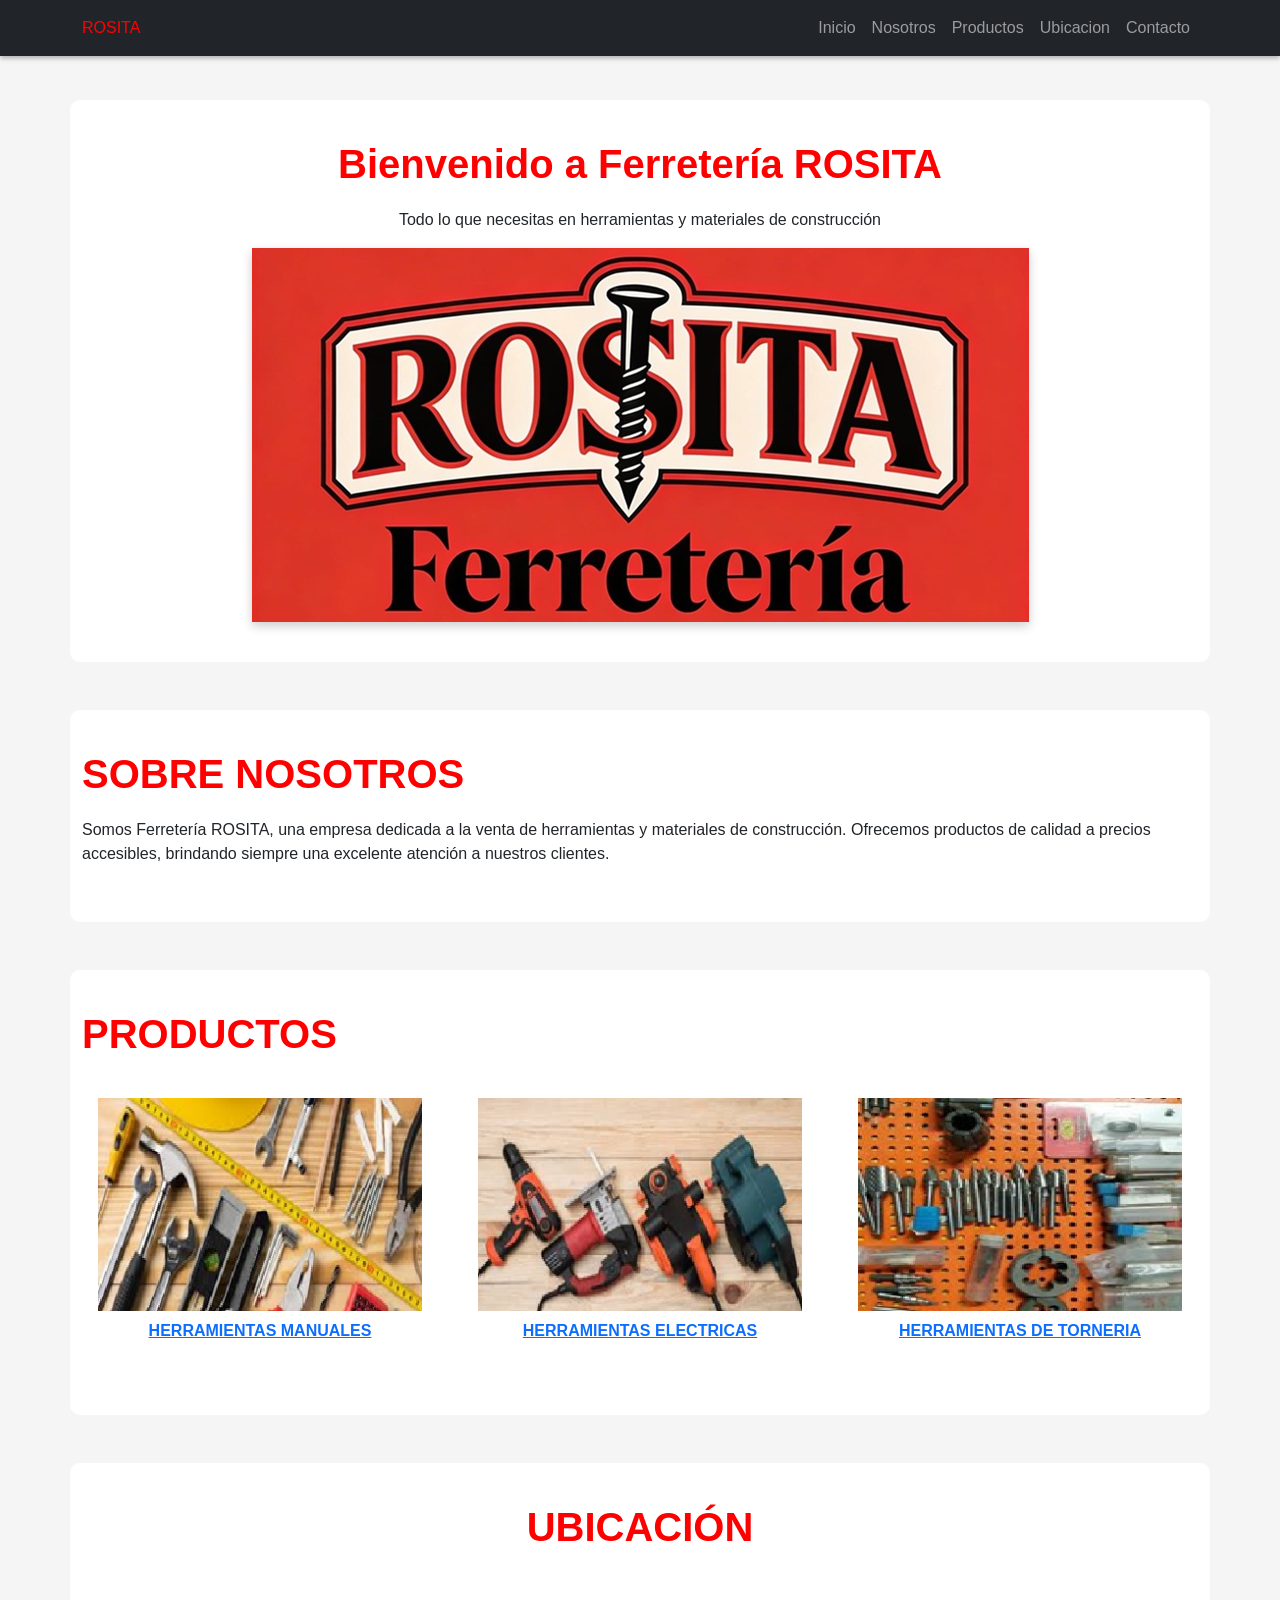
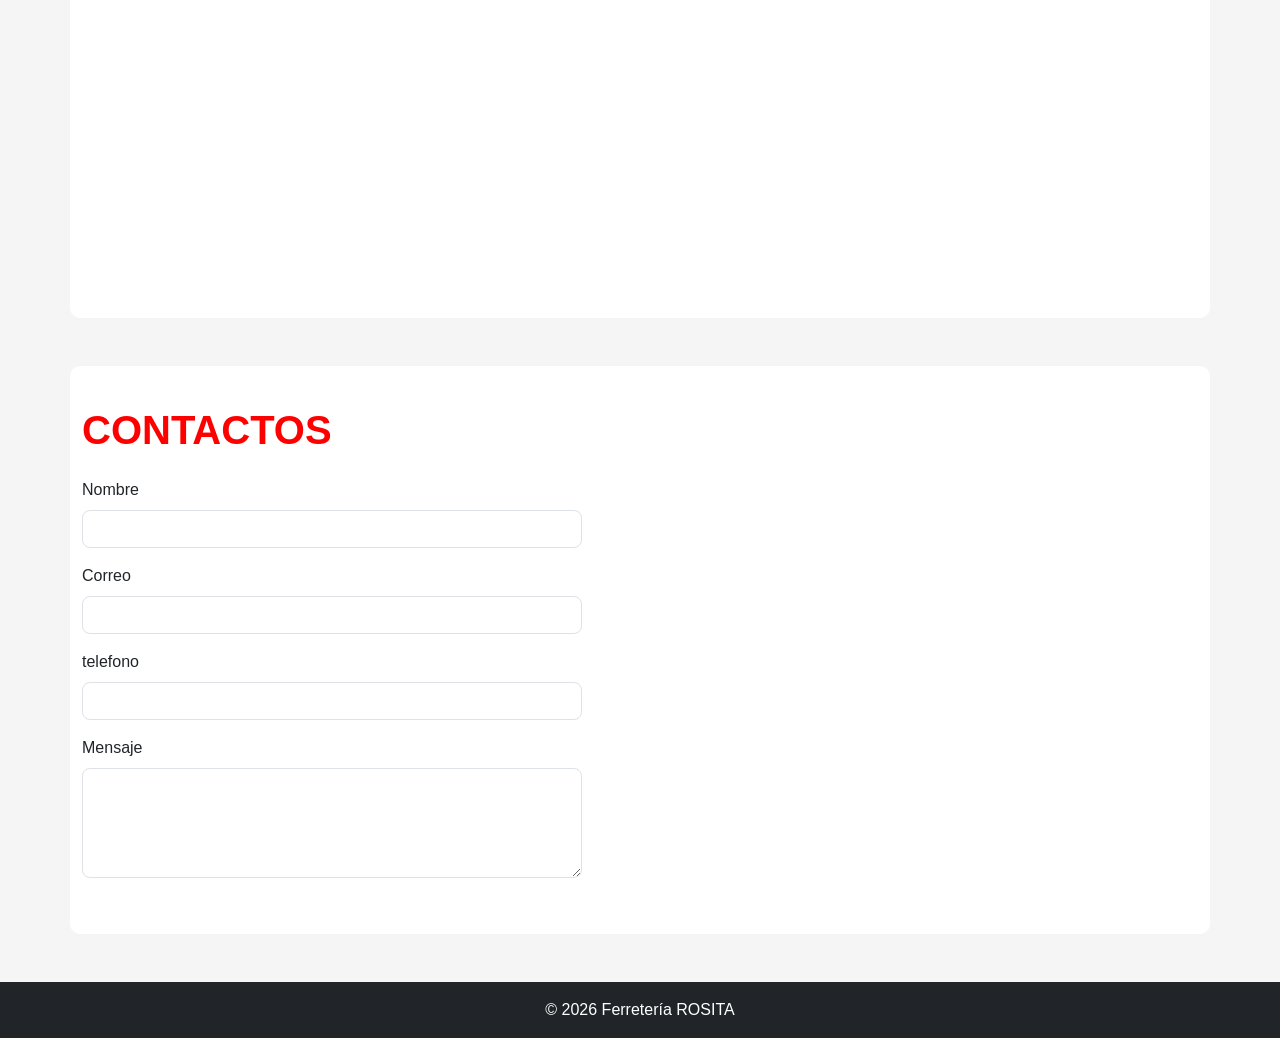
<file: index.html>
<!DOCTYPE html>
<html lang="es">
<head>
  <meta charset="UTF-8">
  <title>Ferretería ROSITA</title>

  <!-- Bootstrap -->
  <link href="https://cdn.jsdelivr.net/npm/bootstrap@5.3.0/dist/css/bootstrap.min.css" rel="stylesheet">

  <!-- Tu CSS -->
  <link rel="stylesheet" href="css/estilos.css">
</head>
<body>

<!-- NAVBAR -->
<nav class="navbar navbar-expand-lg navbar-dark bg-dark fixed-top">
  <div class="container">
    <a style="color: red; font-family: Impact, Haettenschweiler, 'Arial Narrow Bold', sans-serif;">ROSITA</a>

    <button class="navbar-toggler" data-bs-toggle="collapse" data-bs-target="#menu">
      <span class="navbar-toggler-icon"></span>
    </button>

    <div class="collapse navbar-collapse" id="menu">
      <ul class="navbar-nav ms-auto">
        <li class="nav-item"><a class="nav-link" href="#inicio">Inicio</a></li>
        <li class="nav-item"><a class="nav-link" href="#nosotros">Nosotros</a></li>
        <li class="nav-item"><a class="nav-link" href="#productos">Productos</a></li>
         <li class="nav-item"><a class="nav-link" href="#ubicacion">Ubicacion</a></li>
        <li class="nav-item"><a class="nav-link" href="#contacto">Contacto</a></li>
      </ul>
    </div>
  </div>
</nav>

<!-- INICIO -->
<section id="inicio" class="container text-center" style="margin-top:100px;">
  <h1 style="color: red; font-family: Impact, Haettenschweiler, 'Arial Narrow Bold', sans-serif;">
  Bienvenido a Ferretería ROSITA
</h1>
  <p>Todo lo que necesitas en herramientas y materiales de construcción</p>
  <img src="img/rosita.jpg" alt="">
</section>

<!-- NOSOTROS -->
<section id="nosotros" class="container mt-5">
  <h1 style="color: red; font-family: Impact, Haettenschweiler, 'Arial Narrow Bold', sans-serif;">SOBRE NOSOTROS</h1>
  <p>
   <p>
Somos Ferretería ROSITA, una empresa dedicada a la venta de herramientas y materiales de construcción.
Ofrecemos productos de calidad a precios accesibles, brindando siempre una excelente atención a nuestros clientes.
</p>
  </p>
</section>

<!-- PRODUCTOS -->
<section id="productos" class="container mt-5">
  <h1 style="color: red; font-family: Impact, Haettenschweiler, 'Arial Narrow Bold', sans-serif;">PRODUCTOS</h1>

  <div class="row mt-4">
    
          <div class="col-md-4">
      <div class="card p-3 text-center">
        <img src="img/herramientas manu.jpg" class="img-fluid">
        <nav><a href="manuales.html"><h5 ></h5>HERRAMIENTAS MANUALES</h5></a></nav>
        
      </div>
    
    </div>
    <div class="col-md-4"> <div class="card p-3 text-center">
        <img src="img/herramientas ELEC.jpg" class="img-fluid">
         <nav><a href="electricas.html"><h5 ></h5>HERRAMIENTAS ELECTRICAS</h5></a></nav>
        
      </div></div>
    <div class="col-md-4"><div class="card p-3 mb-3">
        <img src="img/herramientas TOR.jpg" class="img-fluid">
 <nav><a href="torneria.html"><h5 ></h5>HERRAMIENTAS DE TORNERIA</h5></a></nav>
    </div></div>
    
   
  </div>
</section>
<!-- UBICACION -->
<section id="ubicacion" class="container mt-5">
  <h1 style="color: red; font-family: Impact, Haettenschweiler, 'Arial Narrow Bold', sans-serif;" class="text-center">
    UBICACIÓN
  </h1>

  <div class="mt-3">
    <iframe 
      src="https://maps.google.com/maps?q=Oruro,Bolivia&t=&z=13&ie=UTF8&iwloc=&output=embed"
      width="100%" 
      height="300" 
      style="border:0; border-radius:10px;" 
      allowfullscreen="" 
      loading="lazy">
    </iframe>
  </div>
</section>

<!-- CONTACTO -->
<section id="contacto" class="container mt-5">
  <h1 style="color: red; font-family: Impact, Haettenschweiler, 'Arial Narrow Bold', sans-serif;">CONTACTOS</h1>

  <form class="mt-4">
    <div class="mb-3">
      <label class="form-label">Nombre</label>
      <input type="text" class="form-control">
    </div>

    <div class="mb-3">
      <label class="form-label">Correo</label>
      <input type="email" class="form-control">
    </div>
     <div class="mb-3">
      <label class="form-label">telefono</label>
      <input type="email" class="form-control">
    </div>

    <div class="mb-3">
      <label class="form-label">Mensaje</label>
      <textarea class="form-control" rows="4"></textarea>
    </div>

   
</section>

<!-- FOOTER -->
<footer class="bg-dark text-white text-center p-3 mt-5">
  © 2026 Ferretería ROSITA
</footer>

<!-- JS Bootstrap -->
<script src="https://cdn.jsdelivr.net/npm/bootstrap@5.3.0/dist/js/bootstrap.bundle.min.js"></script>

</body>
</html>
</file>
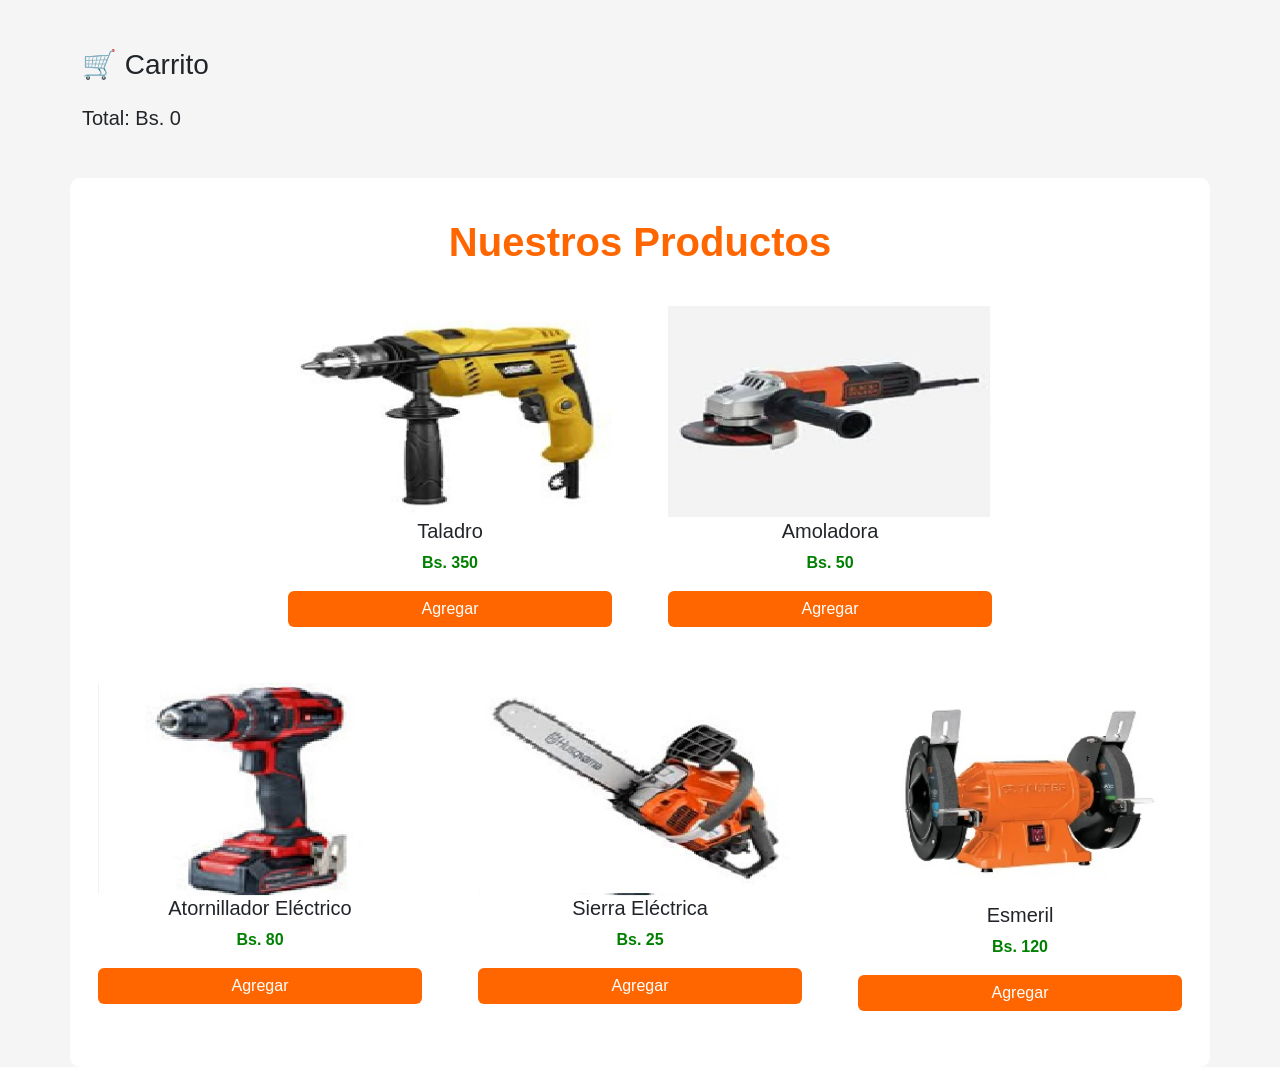
<file: electricas.html>
<!DOCTYPE html>
<html lang="es">
<head>
  <meta charset="UTF-8">
  <meta name="viewport" content="width=device-width, initial-scale=1.0">
  <title>Productos</title>

  <!-- Bootstrap -->
  <link href="https://cdn.jsdelivr.net/npm/bootstrap@5.3.0/dist/css/bootstrap.min.css" rel="stylesheet">
  <link rel="stylesheet" href="css/estilos.css">
</head>

<body>

<!-- 🛒 CARRITO -->
<div class="container mt-5">
  <h3>🛒 Carrito</h3>
  <ul id="carrito" class="list-group mb-3"></ul>
  <h5>Total: Bs. <span id="total">0</span></h5>
</div>

<section id="productos" class="container mt-5">
  <h1 class="text-center">Nuestros Productos</h1>

  <!-- 🔵 FILA 1 -->
  <div class="row mt-4 justify-content-center">

    <div class="col-md-4">
      <div class="card p-3 text-center">
        <img src="img/TALADRO.jpg" class="img-fluid">
        <h5>Taladro</h5>
        <p style="color: green; font-weight: bold;">Bs. 350</p>
        <button class="btn btn-primary" onclick="agregarCarrito('Taladro', 350)">Agregar</button>
      </div>
    </div>

    <div class="col-md-4">
      <div class="card p-3 text-center">
        <img src="img/amola.jpg" class="img-fluid">
        <h5>Amoladora</h5>
        <p style="color: green; font-weight: bold;">Bs. 50</p>
        <button class="btn btn-primary" onclick="agregarCarrito('Amoladora', 50)">Agregar</button>
      </div>
    </div>

  </div>

  <!-- 🔵 FILA 2 -->
  <div class="row mt-4 justify-content-center">

    <div class="col-md-4">
      <div class="card p-3 text-center">
        <img src="img/ator.jpg" class="img-fluid">
        <h5>Atornillador Eléctrico</h5>
        <p style="color: green; font-weight: bold;">Bs. 80</p>
        <button class="btn btn-primary" onclick="agregarCarrito('Atornillador', 80)">Agregar</button>
      </div>
    </div>

    <div class="col-md-4">
      <div class="card p-3 text-center">
        <img src="img/cierra.jpg" class="img-fluid">
        <h5>Sierra Eléctrica</h5>
        <p style="color: green; font-weight: bold;">Bs. 25</p>
        <button class="btn btn-primary" onclick="agregarCarrito('Sierra', 25)">Agregar</button>
      </div>
    </div>

    <div class="col-md-4">
      <div class="card p-3 text-center">
        <img src="img/esmeril.jpg" class="img-fluid">
        <h5>Esmeril</h5>
        <p style="color: green; font-weight: bold;">Bs. 120</p>
        <button class="btn btn-primary" onclick="agregarCarrito('Esmeril', 120)">Agregar</button>
      </div>
    </div>

  </div>

</section>

<!-- 🧠 SCRIPT -->
<script>
let total = 0;

function agregarCarrito(nombre, precio) {
  const lista = document.getElementById("carrito");

  const item = document.createElement("li");
  item.className = "list-group-item d-flex justify-content-between";

  item.innerHTML = `
    ${nombre} - Bs. ${precio}
    <button class="btn btn-danger btn-sm" onclick="eliminar(this, ${precio})">X</button>
  `;

  lista.appendChild(item);

  total += precio;
  document.getElementById("total").textContent = total;
}

function eliminar(boton, precio) {
  boton.parentElement.remove();
  total -= precio;
  document.getElementById("total").textContent = total;
}
</script>

</body>
</html>
</file>
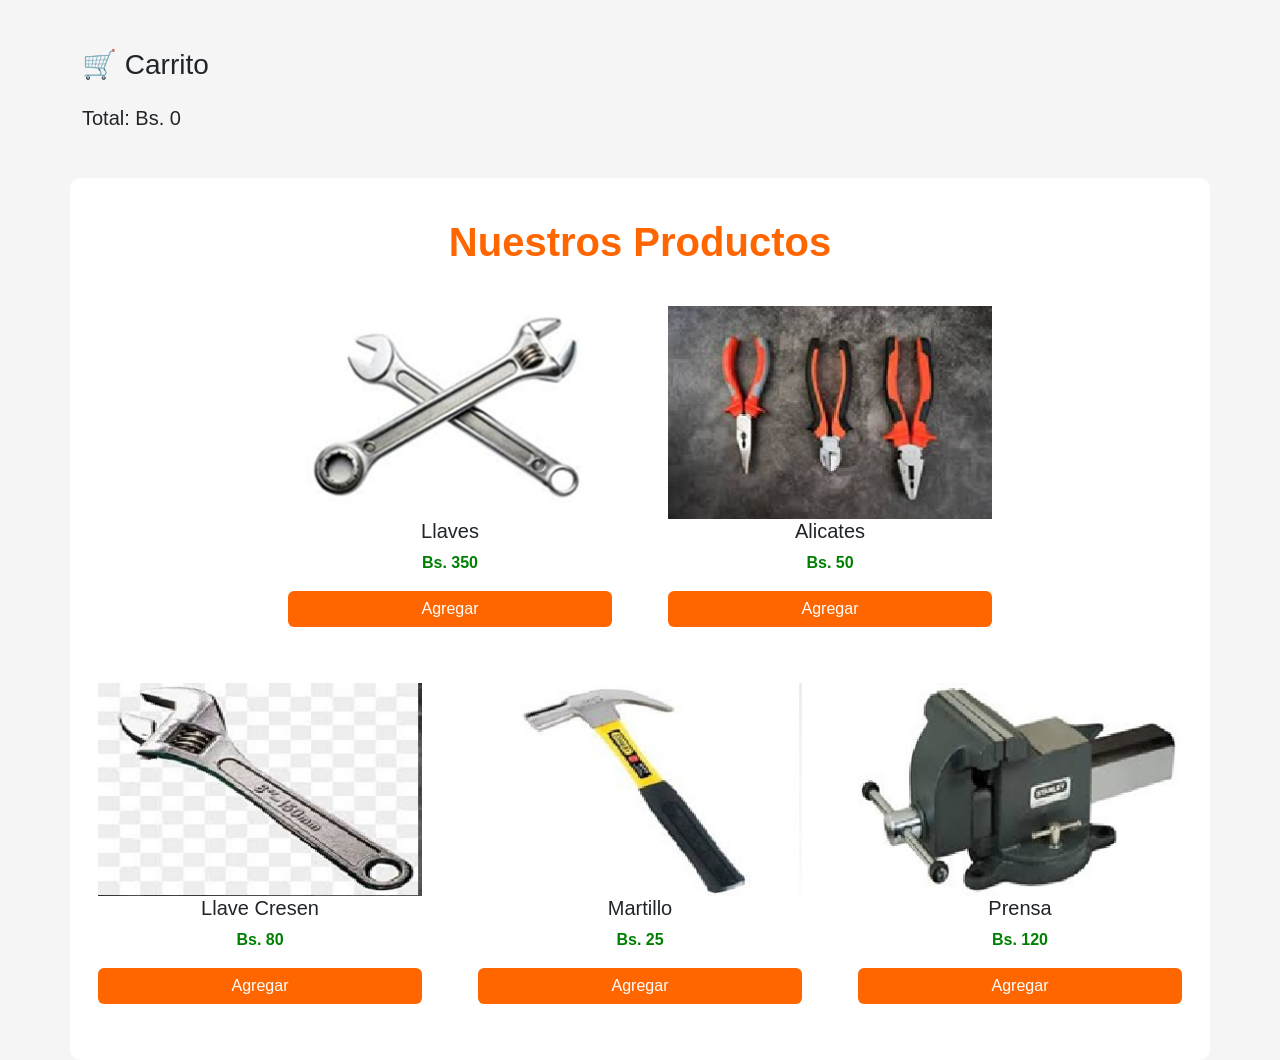
<file: manuales.html>
<!DOCTYPE html>
<html lang="es">
<head>
  <meta charset="UTF-8">
  <meta name="viewport" content="width=device-width, initial-scale=1.0">
  <title>Productos</title>

  <!-- Bootstrap -->
  <link href="https://cdn.jsdelivr.net/npm/bootstrap@5.3.0/dist/css/bootstrap.min.css" rel="stylesheet">
  <link rel="stylesheet" href="css/estilos.css">
</head>

<body>

<div class="container mt-5">

  <!-- 🛒 CARRITO -->
  <h3>🛒 Carrito</h3>
  <ul id="carrito" class="list-group mb-3"></ul>
  <h5>Total: Bs. <span id="total">0</span></h5>

</div>

<section id="productos" class="container mt-5">
  <h1 class="text-center">Nuestros Productos</h1>

  <!-- 🔵 FILA 1 -->
  <div class="row mt-4 justify-content-center">

    <div class="col-md-4">
      <div class="card p-3 text-center">
        <img src="img/llaves.jpg" class="img-fluid">
        <h5>Llaves</h5>
        <p style="color: green; font-weight: bold;">Bs. 350</p>
        <button class="btn btn-primary" onclick="agregarCarrito('Llaves', 350)">Agregar</button>
      </div>
    </div>

    <div class="col-md-4">
      <div class="card p-3 text-center">
        <img src="img/alicates.jpg" class="img-fluid">
        <h5>Alicates</h5>
        <p style="color: green; font-weight: bold;">Bs. 50</p>
        <button class="btn btn-primary" onclick="agregarCarrito('Alicates', 50)">Agregar</button>
      </div>
    </div>

  </div>

  <!-- 🔵 FILA 2 -->
  <div class="row mt-4 justify-content-center">

    <div class="col-md-4">
      <div class="card p-3 text-center">
        <img src="img/llave cresen.jpg" class="img-fluid">
        <h5>Llave Cresen</h5>
        <p style="color: green; font-weight: bold;">Bs. 80</p>
        <button class="btn btn-primary" onclick="agregarCarrito('Llave Cresen', 80)">Agregar</button>
      </div>
    </div>

    <div class="col-md-4">
      <div class="card p-3 text-center">
        <img src="img/martillo.jpg" class="img-fluid">
        <h5>Martillo</h5>
        <p style="color: green; font-weight: bold;">Bs. 25</p>
        <button class="btn btn-primary" onclick="agregarCarrito('Martillo', 25)">Agregar</button>
      </div>
    </div>

    <div class="col-md-4">
      <div class="card p-3 text-center">
        <img src="img/prensa.jpg" class="img-fluid">
        <h5>Prensa</h5>
        <p style="color: green; font-weight: bold;">Bs. 120</p>
        <button class="btn btn-primary" onclick="agregarCarrito('Prensa', 120)">Agregar</button>
      </div>
    </div>

  </div>

</section>

<!-- 🧠 SCRIPT DEL CARRITO -->
<script>
let total = 0;

function agregarCarrito(nombre, precio) {
  const lista = document.getElementById("carrito");

  const item = document.createElement("li");
  item.className = "list-group-item d-flex justify-content-between";

  item.innerHTML = `
    ${nombre} - Bs. ${precio}
    <button class="btn btn-danger btn-sm" onclick="eliminar(this, ${precio})">X</button>
  `;

  lista.appendChild(item);

  total += precio;
  document.getElementById("total").textContent = total;
}

function eliminar(boton, precio) {
  boton.parentElement.remove();
  total -= precio;
  document.getElementById("total").textContent = total;
}
</script>

</body>
</html>
</file>
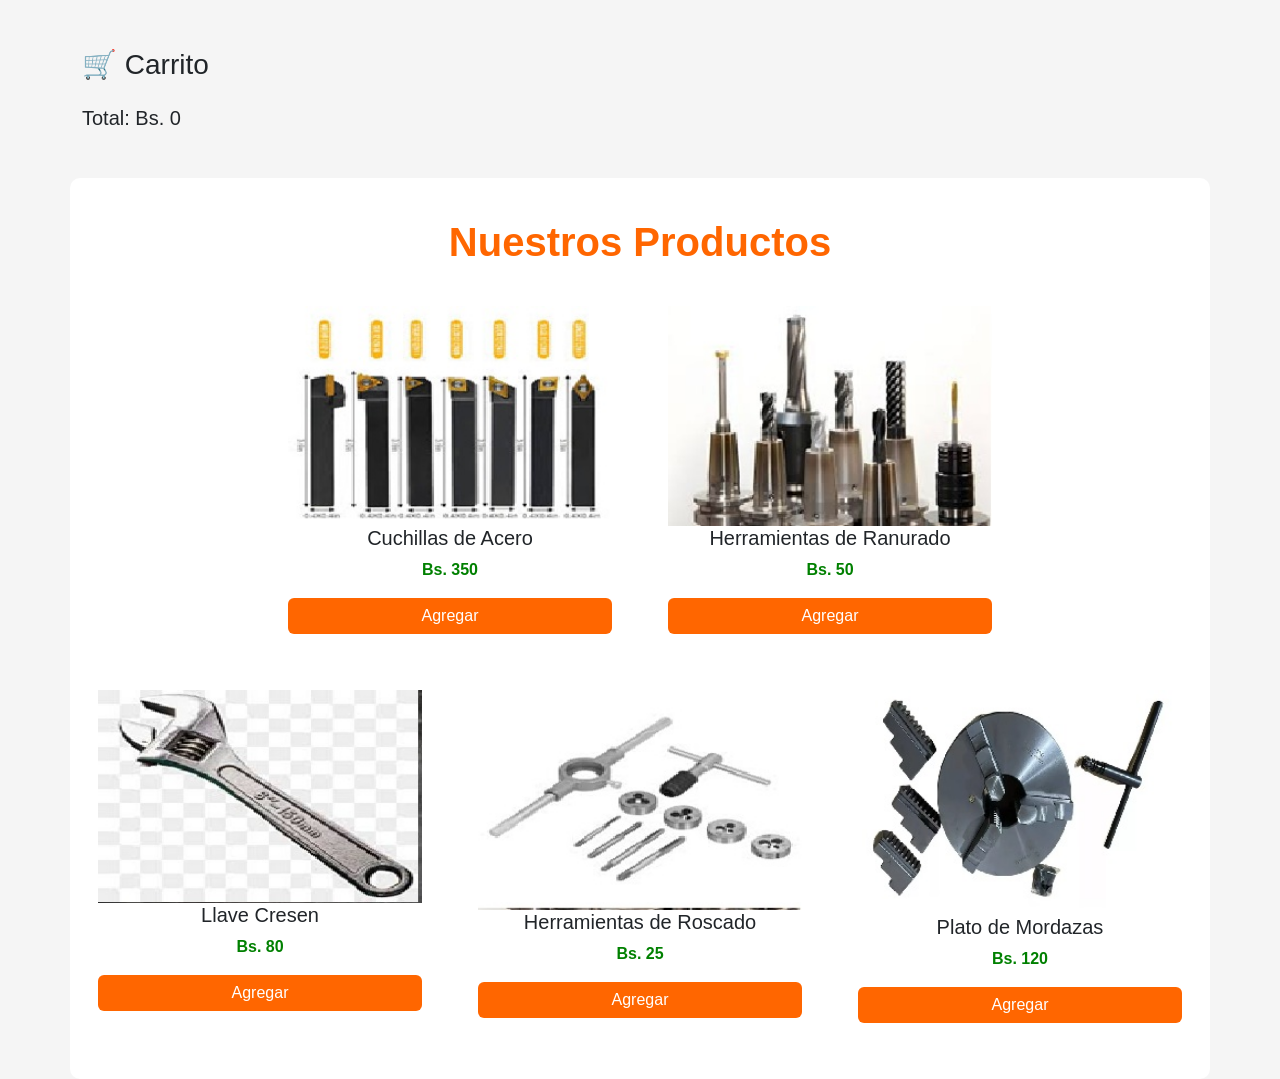
<file: torneria.html>
<!DOCTYPE html>
<html lang="es">
<head>
  <meta charset="UTF-8">
  <meta name="viewport" content="width=device-width, initial-scale=1.0">
  <title>Productos</title>

  <!-- Bootstrap -->
  <link href="https://cdn.jsdelivr.net/npm/bootstrap@5.3.0/dist/css/bootstrap.min.css" rel="stylesheet">
  <link rel="stylesheet" href="css/estilos.css">
</head>

<body>

<!-- 🛒 CARRITO -->
<div class="container mt-5">
  <h3>🛒 Carrito</h3>
  <ul id="carrito" class="list-group mb-3"></ul>
  <h5>Total: Bs. <span id="total">0</span></h5>
</div>

<section id="productos" class="container mt-5">
  <h1 class="text-center">Nuestros Productos</h1>

  <!-- 🔵 FILA 1 -->
  <div class="row mt-4 justify-content-center">

    <div class="col-md-4">
      <div class="card p-3 text-center">
        <img src="img/cuchillas.jpg" class="img-fluid">
        <h5>Cuchillas de Acero</h5>
        <p style="color: green; font-weight: bold;">Bs. 350</p>
        <button class="btn btn-primary" onclick="agregarCarrito('Cuchillas de Acero', 350)">Agregar</button>
      </div>
    </div>

    <div class="col-md-4">
      <div class="card p-3 text-center">
        <img src="img/ranura.jpg" class="img-fluid">
        <h5>Herramientas de Ranurado</h5>
        <p style="color: green; font-weight: bold;">Bs. 50</p>
        <button class="btn btn-primary" onclick="agregarCarrito('Ranurado', 50)">Agregar</button>
      </div>
    </div>

  </div>

  <!-- 🔵 FILA 2 -->
  <div class="row mt-4 justify-content-center">

    <div class="col-md-4">
      <div class="card p-3 text-center">
        <img src="img/llave cresen.jpg" class="img-fluid">
        <h5>Llave Cresen</h5>
        <p style="color: green; font-weight: bold;">Bs. 80</p>
        <button class="btn btn-primary" onclick="agregarCarrito('Llave Cresen', 80)">Agregar</button>
      </div>
    </div>

    <div class="col-md-4">
      <div class="card p-3 text-center">
        <img src="img/roscado.jpg" class="img-fluid">
        <h5>Herramientas de Roscado</h5>
        <p style="color: green; font-weight: bold;">Bs. 25</p>
        <button class="btn btn-primary" onclick="agregarCarrito('Roscado', 25)">Agregar</button>
      </div>
    </div>

    <div class="col-md-4">
      <div class="card p-3 text-center">
        <img src="img/morda.jpg" class="img-fluid">
        <h5>Plato de Mordazas</h5>
        <p style="color: green; font-weight: bold;">Bs. 120</p>
        <button class="btn btn-primary" onclick="agregarCarrito('Mordazas', 120)">Agregar</button>
      </div>
    </div>

  </div>

</section>

<!-- 🧠 SCRIPT -->
<script>
let total = 0;

function agregarCarrito(nombre, precio) {
  const lista = document.getElementById("carrito");

  const item = document.createElement("li");
  item.className = "list-group-item d-flex justify-content-between";

  item.innerHTML = `
    ${nombre} - Bs. ${precio}
    <button class="btn btn-danger btn-sm" onclick="eliminar(this, ${precio})">X</button>
  `;

  lista.appendChild(item);

  total += precio;
  document.getElementById("total").textContent = total;
}

function eliminar(boton, precio) {
  boton.parentElement.remove();
  total -= precio;
  document.getElementById("total").textContent = total;
}
</script>

</body>
</html>
</file>
<file: css/estilos.css>
/* ===== GENERAL ===== */
body {
    font-family: Arial, sans-serif;
    background-color: #f5f5f5;
    scroll-behavior: smooth; /* animación al bajar */
}

/* ===== NAVBAR ===== */
.navbar {
    box-shadow: 0 2px 5px rgba(0,0,0,0.3);
}

.navbar-brand {
    font-weight: bold;
    color: #ff6600 !important;
}

.nav-link {
    transition: 0.3s;
}

.nav-link:hover {
    color: #ff6600 !important;
}

/* ===== SECCIONES ===== */
section {
    background: white;
    padding: 40px;
    border-radius: 10px;
    margin-top: 30px;
}

/* ===== TITULOS ===== */
h1 {
    color: #ff6600;
    font-weight: bold;
    margin-bottom: 20px;
}

/* ===== IMAGEN PRINCIPAL ===== */
#inicio img {
    box-shadow: 0 4px 10px rgba(0,0,0,0.2);
}

/* ===== TARJETAS PRODUCTOS ===== */
.card {
    border: none;
    border-radius: 12px;
    text-align: center;
    font-weight: bold;
    transition: 0.3s;
    background: #fff;
}

.card:hover {
    background: #ffe0cc;
    transform: scale(1.05);
}

/* ===== FORMULARIO ===== */
form {
    max-width: 500px;
}

input, textarea {
    border-radius: 8px !important;
    border: 1px solid #ccc;
}

input:focus, textarea:focus {
    border-color: #ff6600;
    box-shadow: 0 0 5px rgba(255,102,0,0.5);
}

/* ===== BOTONES ===== */
.btn-primary {
    background-color: #ff6600;
    border: none;
    transition: 0.3s;
}

.btn-primary:hover {
    background-color: #e65c00;
}

/* ===== FOOTER ===== */
footer {
    margin-top: 50px;
}

/* ===== RESPONSIVE ===== */
@media (max-width: 768px) {
    section {
        padding: 20px;
    }

    h1 {
        font-size: 24px;
    }
}
</file>
